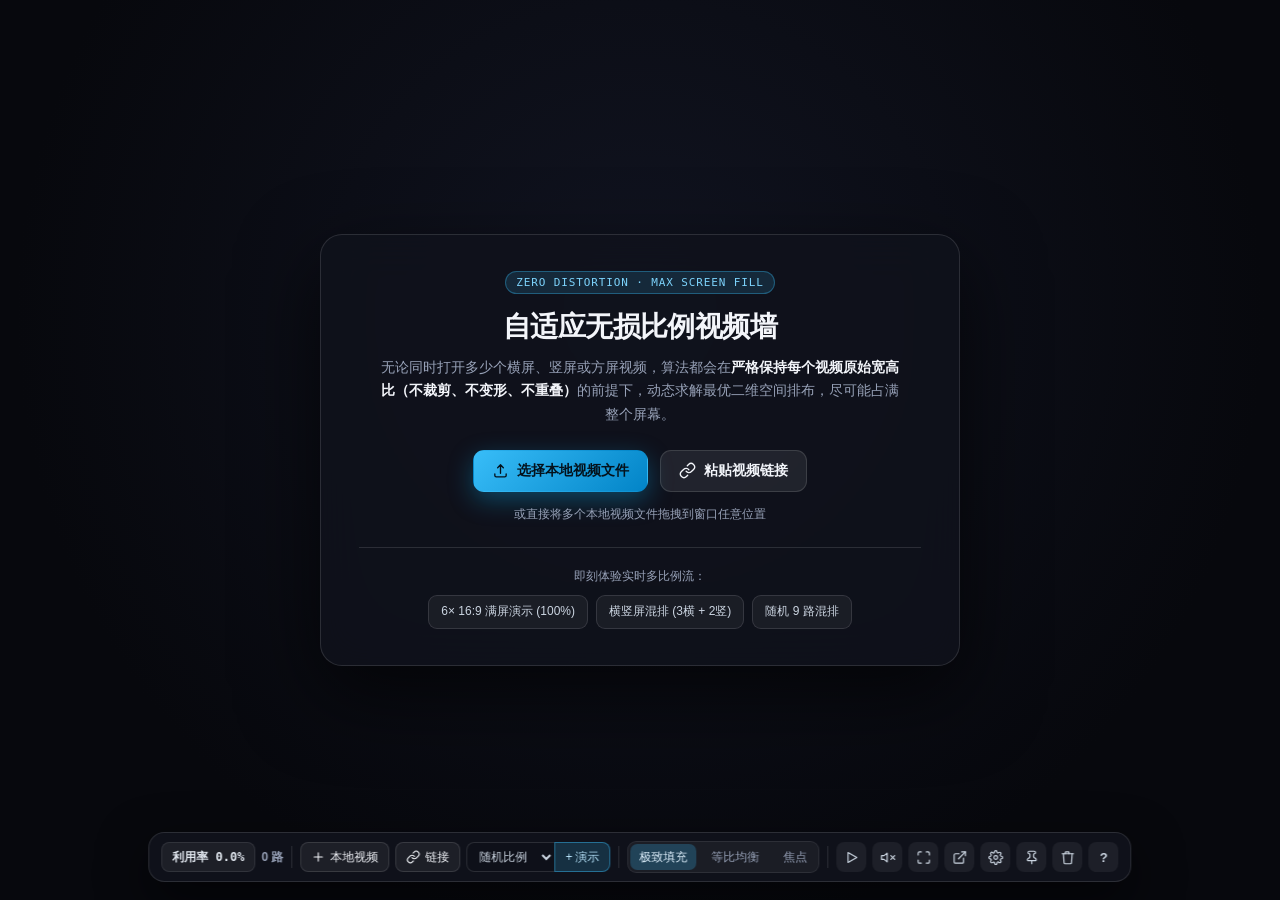
<file: index.html>
<!DOCTYPE html>
<html lang="zh-CN">

<head>
  <meta charset="UTF-8" />
  <meta name="viewport" content="width=device-width, initial-scale=1.0" />
  <title>自适应无损比例多路视频播放器</title>
  <link rel="stylesheet" href="./styles.css" />
  <script defer src="./src/layoutEngine.js"></script>
  <script defer src="./src/demoStream.js"></script>
  <script defer src="./extension/wallBridge.js"></script>
  <script defer src="./src/app.js"></script>
</head>

<body>
  <!-- 全屏视频舞台 -->
  <main id="stage" class="stage" aria-label="多路视频播放舞台"></main>

  <!-- 空状态引导页 -->
  <section id="empty-state" class="empty-state" aria-label="欢迎使用">
    <div class="empty-card">
      <div class="empty-badge">ZERO DISTORTION · MAX SCREEN FILL</div>
      <h1 class="empty-title">自适应无损比例视频墙</h1>
      <p class="empty-desc">
        无论同时打开多少个横屏、竖屏或方屏视频，算法都会在<strong>严格保持每个视频原始宽高比（不裁剪、不变形、不重叠）</strong>的前提下，动态求解最优二维空间排布，尽可能占满整个屏幕。
      </p>

      <div class="empty-primary-actions">
        <button id="empty-pick-files" class="btn btn-primary" type="button">
          <svg viewBox="0 0 24 24" aria-hidden="true">
            <path d="M12 16V4m0 0-4 4m4-4 4 4M4 17v2a2 2 0 0 0 2 2h12a2 2 0 0 0 2-2v-2" />
          </svg>
          选择本地视频文件
        </button>
        <button id="empty-open-url" class="btn btn-secondary" type="button">
          <svg viewBox="0 0 24 24" aria-hidden="true">
            <path d="M10 13a5 5 0 0 0 7.54.54l3-3a5 5 0 0 0-7.07-7.07l-1.72 1.71" />
            <path d="M14 11a5 5 0 0 0-7.54-.54l-3 3a5 5 0 0 0 7.07 7.07l1.71-1.71" />
          </svg>
          粘贴视频链接
        </button>
      </div>

      <p class="empty-drop-hint">或直接将多个本地视频文件拖拽到窗口任意位置</p>
      <p id="empty-ext-hint" class="empty-ext-hint" hidden>
        扩展已激活：在任意网页视频上<strong>点击鼠标右键</strong>选择「添加到自适应视频墙」，或点击工具栏插件图标「点选页面视频」（快捷键 <code>Alt+Shift+V</code>）。
      </p>

      <div class="empty-demos">
        <span class="empty-demos-label">即刻体验实时多比例流：</span>
        <div class="empty-demo-buttons">
          <button id="demo-preset-6" class="btn btn-ghost" type="button">6× 16:9 满屏演示 (100%)</button>
          <button id="demo-preset-mix" class="btn btn-ghost" type="button">横竖屏混排 (3横 + 2竖)</button>
          <button id="demo-preset-9" class="btn btn-ghost" type="button">随机 9 路混排</button>
        </div>
      </div>
    </div>
  </section>

  <!-- 底部自动隐藏控制坞 -->
  <header id="hud" class="hud is-visible" aria-label="全局控制栏">
    <div class="hud-group hud-stats" title="当前画面总面积占可用屏幕的百分比">
      <div class="coverage-pill">
        <span id="hud-coverage-fill" class="coverage-fill"></span>
        <span id="hud-coverage-text" class="coverage-text">利用率 0.0%</span>
      </div>
      <span id="hud-count-badge" class="count-badge">0 路</span>
    </div>

    <div class="hud-divider"></div>

    <div class="hud-group hud-sources">
      <button id="btn-add-files" class="hud-btn" type="button" title="添加本地视频文件 (支持多选)">
        <svg viewBox="0 0 24 24" aria-hidden="true">
          <path d="M12 5v14M5 12h14" />
        </svg>
        <span>本地视频</span>
      </button>
      <button id="btn-add-url" class="hud-btn" type="button" title="从视频 URL 添加">
        <svg viewBox="0 0 24 24" aria-hidden="true">
          <path d="M10 13a5 5 0 0 0 7.54.54l3-3a5 5 0 0 0-7.07-7.07l-1.72 1.71" />
          <path d="M14 11a5 5 0 0 0-7.54-.54l-3 3a5 5 0 0 0 7.07 7.07l1.71-1.71" />
        </svg>
        <span>链接</span>
      </button>
      <div class="demo-add-combo">
        <select id="demo-ratio-select" class="hud-select" aria-label="演示视频比例">
          <option value="random">随机比例</option>
          <option value="16:9">16:9 横屏</option>
          <option value="9:16">9:16 竖屏</option>
          <option value="4:3">4:3 传统</option>
          <option value="1:1">1:1 方屏</option>
          <option value="21:9">21:9 超宽</option>
          <option value="3:4">3:4 竖版</option>
          <option value="2:3">2:3 海报</option>
        </select>
        <button id="btn-add-demo" class="hud-btn hud-btn-accent" type="button" title="快速添加一路实时演示视频 (+)">
          <span>+ 演示</span>
        </button>
      </div>
    </div>

    <div class="hud-divider"></div>

    <div class="hud-group mode-segmented" role="group" aria-label="布局模式">
      <button class="mode-btn is-active" data-mode="max-fill" type="button" title="尽可能占满屏幕 (快捷键 1)">极致填充</button>
      <button class="mode-btn" data-mode="balanced" type="button" title="各视频尺寸尽量均衡 (快捷键 2)">等比均衡</button>
      <button class="mode-btn" data-mode="focus" type="button" title="突出焦点主画面 (快捷键 3)">焦点</button>
    </div>

    <div class="hud-divider"></div>

    <div class="hud-group hud-playback">
      <button id="btn-play-all" class="hud-icon-btn" type="button" title="全部播放 / 暂停 (Space)" aria-label="全部播放或暂停">
        <svg viewBox="0 0 24 24" aria-hidden="true">
          <polygon points="6,4 20,12 6,20" />
        </svg>
      </button>
      <button id="btn-mute-all" class="hud-icon-btn" type="button" title="全部静音 / 取消静音 (M)" aria-label="全部静音或取消静音">
        <svg viewBox="0 0 24 24" aria-hidden="true">
          <path d="M11 5L6 9H2v6h4l5 4V5z" />
          <line x1="23" y1="9" x2="17" y2="15" />
          <line x1="17" y1="9" x2="23" y2="15" />
        </svg>
      </button>
      <button id="btn-fullscreen" class="hud-icon-btn" type="button" title="进入 / 退出全屏 (F)" aria-label="切换全屏">
        <svg viewBox="0 0 24 24" aria-hidden="true">
          <path d="M8 3H5a2 2 0 0 0-2 2v3m18 0V5a2 2 0 0 0-2-2h-3m0 18h3a2 2 0 0 0 2-2v-3M3 16v3a2 2 0 0 0 2 2h3" />
        </svg>
      </button>
      <button id="btn-popout-window" class="hud-icon-btn" type="button" title="弹出为独立窗口" aria-label="弹出为独立窗口" hidden>
        <svg viewBox="0 0 24 24" aria-hidden="true">
          <path d="M18 13v6a2 2 0 0 1-2 2H5a2 2 0 0 1-2-2V8a2 2 0 0 1 2-2h6" />
          <polyline points="15 3 21 3 21 9" />
          <line x1="10" y1="14" x2="21" y2="3" />
        </svg>
      </button>
      <button id="btn-settings" class="hud-icon-btn" type="button" title="布局参数设置" aria-label="布局参数设置">
        <svg viewBox="0 0 24 24" aria-hidden="true">
          <circle cx="12" cy="12" r="3" />
          <path
            d="M19.4 15a1.65 1.65 0 0 0 .33 1.82l.06.06a2 2 0 1 1-2.83 2.83l-.06-.06a1.65 1.65 0 0 0-1.82-.33 1.65 1.65 0 0 0-1 1.51V21a2 2 0 1 1-4 0v-.09A1.65 1.65 0 0 0 9 19.4a1.65 1.65 0 0 0-1.82.33l-.06.06a2 2 0 1 1-2.83-2.83l.06-.06a1.65 1.65 0 0 0 .33-1.82 1.65 1.65 0 0 0-1.51-1H3a2 2 0 1 1 0-4h.09A1.65 1.65 0 0 0 4.6 9a1.65 1.65 0 0 0-.33-1.82l-.06-.06a2 2 0 1 1 2.83-2.83l.06.06a1.65 1.65 0 0 0 1.82.33H9a1.65 1.65 0 0 0 1-1.51V3a2 2 0 1 1 4 0v.09a1.65 1.65 0 0 0 1 1.51 1.65 1.65 0 0 0 1.82-.33l.06-.06a2 2 0 1 1 2.83 2.83l-.06.06a1.65 1.65 0 0 0-.33 1.82V9c.26.6.84 1 1.51 1H21a2 2 0 1 1 0 4h-.09a1.65 1.65 0 0 0-1.51 1z" />
        </svg>
      </button>
      <button id="btn-pin-hud" class="hud-icon-btn" type="button" title="固定 / 自动隐藏控制栏" aria-label="固定控制栏">
        <svg viewBox="0 0 24 24" aria-hidden="true">
          <path d="M12 17v5" />
          <path
            d="M9 10.76a2 2 0 0 1-1.11 1.79l-1.78.9A2 2 0 0 0 5 15.24V16a1 1 0 0 0 1 1h12a1 1 0 0 0 1-1v-.76a2 2 0 0 0-1.11-1.79l-1.78-.9A2 2 0 0 1 15 10.76V7a1 1 0 0 1 1-1 2 2 0 0 0 0-4H8a2 2 0 0 0 0 4 1 1 0 0 1 1 1z" />
        </svg>
      </button>
      <button id="btn-clear-all" class="hud-icon-btn hud-icon-danger" type="button" title="清空全部视频" aria-label="清空全部视频">
        <svg viewBox="0 0 24 24" aria-hidden="true">
          <polyline points="3 6 5 6 21 6" />
          <path d="M19 6l-1 14a2 2 0 0 1-2 2H8a2 2 0 0 1-2-2L5 6m3 0V4a1 1 0 0 1 1-1h4a1 1 0 0 1 1 1v2" />
        </svg>
      </button>
      <button id="btn-help" class="hud-icon-btn" type="button" title="快捷键与说明 (?)" aria-label="快捷键与说明">
        <span>?</span>
      </button>
    </div>
  </header>

  <!-- 高级布局设置弹出框 -->
  <aside id="settings-popover" class="settings-popover" hidden aria-label="布局设置">
    <div class="popover-header">
      <span>排版引擎设置</span>
      <span id="stat-compute-ms" class="popover-badge">0.0 ms</span>
    </div>

    <label class="setting-row">
      <div class="setting-label">
        <span>画面间距 (Gap)</span>
        <strong id="val-gap">4 px</strong>
      </div>
      <input id="range-gap" type="range" min="0" max="16" step="1" value="4" />
    </label>

    <label class="setting-row">
      <div class="setting-label">
        <span>尺寸均衡度 (防止局部过小)</span>
        <strong id="val-balance">25%</strong>
      </div>
      <input id="range-balance" type="range" min="0" max="100" step="5" value="25" />
    </label>

    <label class="setting-check">
      <input id="toggle-reorder" type="checkbox" checked />
      <span>允许自动重排位置以提升屏幕利用率</span>
    </label>

    <label class="setting-check">
      <input id="toggle-debug" type="checkbox" />
      <span>显示各画面比例、分辨率与面积占比</span>
    </label>

    <div class="popover-telemetry">
      <div>策略：<code id="stat-strategy">-</code></div>
      <div>最小/最大线尺度比：<code id="stat-min-ratio">1.00</code></div>
    </div>
  </aside>

  <!-- 隐藏本地文件选择器 -->
  <input id="file-input" type="file" multiple accept="video/*" hidden />

  <!-- 全局文件拖放遮罩 -->
  <div id="drop-overlay" class="drop-overlay" hidden>
    <div class="drop-box">
      <svg viewBox="0 0 24 24" aria-hidden="true">
        <path d="M12 16V4m0 0-4 4m4-4 4 4M4 17v2a2 2 0 0 0 2 2h12a2 2 0 0 0 2-2v-2" />
      </svg>
      <h2>松开鼠标立即添加视频</h2>
      <p>支持 MP4 / WebM / MOV / MKV 等浏览器可解码格式，可一次性拖入多个文件</p>
    </div>
  </div>

  <!-- 视频链接弹窗 -->
  <div id="url-modal" class="modal-backdrop" hidden role="dialog" aria-modal="true" aria-labelledby="url-modal-title">
    <div class="modal-card">
      <div class="modal-header">
        <h2 id="url-modal-title">从视频链接添加</h2>
        <button id="btn-url-close" class="modal-close" type="button" aria-label="关闭">&times;</button>
      </div>
      <p class="modal-subtitle">每行输入一个直链地址（如 <code>.mp4</code>、<code>.webm</code>），支持批量粘贴：</p>
      <textarea id="url-textarea" class="modal-textarea" rows="5"
        placeholder="https://example.com/video1.mp4&#10;https://example.com/video2.mp4"></textarea>
      <div class="modal-footer">
        <button id="btn-url-cancel" class="btn btn-secondary" type="button">取消</button>
        <button id="btn-url-confirm" class="btn btn-primary" type="button">添加到播放墙</button>
      </div>
    </div>
  </div>

  <!-- 快捷键与说明弹窗 -->
  <div id="help-modal" class="modal-backdrop" hidden role="dialog" aria-modal="true" aria-labelledby="help-modal-title">
    <div class="modal-card modal-card-wide">
      <div class="modal-header">
        <h2 id="help-modal-title">快捷键与交互说明</h2>
        <button id="btn-help-close" class="modal-close" type="button" aria-label="关闭">&times;</button>
      </div>
      <div class="shortcuts-grid">
        <div class="shortcut-item"><kbd>Space</kbd><span>全部播放 / 暂停</span></div>
        <div class="shortcut-item"><kbd>M</kbd><span>全部静音 / 取消静音</span></div>
        <div class="shortcut-item"><kbd>1</kbd> / <kbd>2</kbd> / <kbd>3</kbd><span>切换 极致填充 / 等比均衡 / 焦点 模式</span></div>
        <div class="shortcut-item"><kbd>G</kbd><span>循环切换画面间距 (0 / 4 / 10 px)</span></div>
        <div class="shortcut-item"><kbd>I</kbd><span>显示 / 隐藏 比例与尺寸浮标</span></div>
        <div class="shortcut-item"><kbd>F</kbd><span>进入 / 退出全屏</span></div>
        <div class="shortcut-item"><kbd>+</kbd><span>快速增加一路演示视频</span></div>
        <div class="shortcut-item"><kbd>Backspace</kbd><span>移除最后添加的视频</span></div>
        <div class="shortcut-item"><kbd>Esc</kbd><span>退出独享放大或关闭弹窗</span></div>
        <div class="shortcut-item"><kbd>拖拽画面</kbd><span>任意互换两个视频所在位置</span></div>
      </div>
      <p class="modal-note">
        提示：双击任意视频可「独享全屏」；在单路视频的静音按钮上按住 <kbd>Alt</kbd> 点击（或点击“独听”按钮）可只保留该路声音。
      </p>
    </div>
  </div>
</body>

</html>
</file>
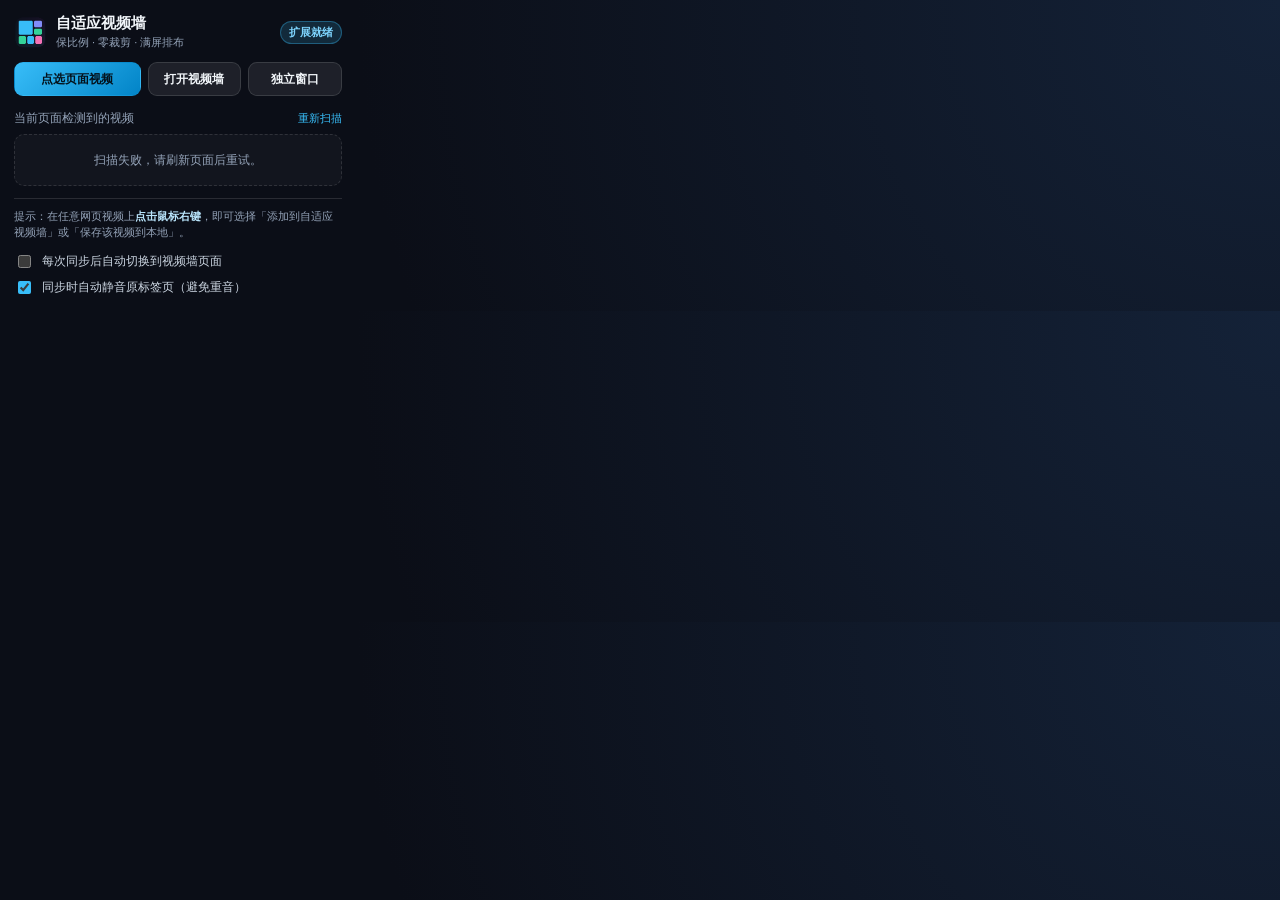
<file: extension/popup.html>
<!DOCTYPE html>
<html lang="zh-CN">

<head>
  <meta charset="UTF-8" />
  <meta name="viewport" content="width=device-width, initial-scale=1.0" />
  <title>自适应无损比例视频墙</title>
  <link rel="stylesheet" href="./popup.css" />
  <script defer src="./popup.js"></script>
</head>

<body>
  <header class="popup-header">
    <div class="brand">
      <img src="../icons/icon48.png" alt="" class="brand-icon" />
      <div>
        <h1>自适应视频墙</h1>
        <p>保比例 · 零裁剪 · 满屏排布</p>
      </div>
    </div>
    <span id="popup-sync-badge" class="sync-badge">扩展就绪</span>
  </header>

  <section class="actions-bar">
    <button id="btn-pick-video" class="btn btn-primary" type="button">点选页面视频</button>
    <button id="btn-open-wall" class="btn btn-secondary" type="button">打开视频墙</button>
    <button id="btn-open-popout" class="btn btn-secondary" type="button" title="在独立大窗口中打开">独立窗口</button>
  </section>

  <section class="videos-section">
    <div class="section-head">
      <span>当前页面检测到的视频</span>
      <button id="btn-rescan" class="link-btn" type="button">重新扫描</button>
    </div>
    <div id="video-list" class="video-list">
      <div class="list-empty">正在扫描当前页面视频…</div>
    </div>
  </section>

  <footer class="settings-footer">
    <p class="popup-tip">提示：在任意网页视频上<strong>点击鼠标右键</strong>，即可选择「添加到自适应视频墙」或「保存该视频到本地」。</p>
    <label class="opt-row">
      <input id="opt-focus-wall" type="checkbox" />
      <span>每次同步后自动切换到视频墙页面</span>
    </label>
    <label class="opt-row">
      <input id="opt-mute-source" type="checkbox" checked />
      <span>同步时自动静音原标签页（避免重音）</span>
    </label>
  </footer>
</body>

</html>
</file>
<file: styles.css>
:root {
  --bg: #07080d;
  --surface: rgba(18, 20, 30, 0.82);
  --surface-strong: rgba(20, 22, 34, 0.94);
  --border: rgba(255, 255, 255, 0.12);
  --border-strong: rgba(255, 255, 255, 0.24);
  --text: #f3f5fa;
  --text-muted: #98a2b8;
  --accent: #38bdf8;
  --accent-strong: #0ea5e9;
  --accent-glow: rgba(56, 189, 248, 0.28);
  --danger: #f43f5e;
  --success: #34d399;
  --radius-lg: 16px;
  --radius-md: 12px;
  --radius-sm: 8px;
  --font-sans: -apple-system, BlinkMacSystemFont, "SF Pro Text", "PingFang SC", "Microsoft YaHei", sans-serif;
  --font-mono: ui-monospace, SFMono-Regular, Menlo, Monaco, Consolas, monospace;
}

*,
*::before,
*::after {
  box-sizing: border-box;
}

html,
body {
  margin: 0;
  padding: 0;
  width: 100%;
  height: 100%;
  overflow: hidden;
  background: radial-gradient(circle at 50% 35%, #111421 0%, var(--bg) 72%);
  color: var(--text);
  font-family: var(--font-sans);
  -webkit-font-smoothing: antialiased;
  user-select: none;
}

button,
input,
select,
textarea {
  font: inherit;
  color: inherit;
}

svg {
  fill: none;
  stroke: currentColor;
  stroke-width: 1.9;
  stroke-linecap: round;
  stroke-linejoin: round;
}

/* ===== Stage & Video Tiles ===== */
.stage {
  position: fixed;
  inset: 0;
  width: 100vw;
  height: 100vh;
  overflow: hidden;
  transition: height 220ms cubic-bezier(0.22, 1, 0.36, 1);
}

.stage.has-pinned-hud {
  height: calc(100vh - 72px);
}

.tile {
  position: absolute;
  left: 0;
  top: 0;
  border-radius: 8px;
  overflow: hidden;
  background: #0c0e16;
  box-shadow: 0 8px 28px rgba(0, 0, 0, 0.55), inset 0 0 0 1px rgba(255, 255, 255, 0.08);
  transition: transform 280ms cubic-bezier(0.22, 1, 0.36, 1),
              width 280ms cubic-bezier(0.22, 1, 0.36, 1),
              height 280ms cubic-bezier(0.22, 1, 0.36, 1),
              box-shadow 180ms ease;
  will-change: transform, width, height;
  container-type: inline-size;
}

.stage.is-resizing .tile {
  transition: none !important;
}

.tile.is-focused {
  box-shadow: 0 12px 36px rgba(0, 0, 0, 0.65), inset 0 0 0 2px var(--accent);
}

.tile.is-solo {
  z-index: 40;
  border-radius: 0;
}

.tile.is-dragging {
  opacity: 0.55;
  transform-origin: center;
}

.tile.is-drop-target {
  box-shadow: 0 0 0 3px var(--accent), 0 0 28px var(--accent-glow);
}

.tile-media-wrap {
  width: 100%;
  height: 100%;
  display: flex;
  align-items: center;
  justify-content: center;
  background: #06070b;
}

.tile-media {
  width: 100%;
  height: 100%;
  display: block;
  object-fit: contain;
  pointer-events: none;
}

/* Error state inside tile */
.tile-error {
  position: absolute;
  inset: 0;
  display: flex;
  flex-direction: column;
  align-items: center;
  justify-content: center;
  gap: 8px;
  padding: 16px;
  text-align: center;
  background: rgba(15, 16, 24, 0.92);
  color: #fda4af;
  font-size: 13px;
}

.tile-error[hidden] {
  display: none;
}

/* Debug Telemetry Badge */
.tile-debug {
  position: absolute;
  left: 10px;
  top: 44px;
  z-index: 8;
  padding: 4px 8px;
  border-radius: 6px;
  background: rgba(7, 8, 13, 0.78);
  border: 1px solid rgba(56, 189, 248, 0.35);
  color: #bae6fd;
  font-family: var(--font-mono);
  font-size: 11px;
  letter-spacing: 0.02em;
  pointer-events: none;
  backdrop-filter: blur(8px);
}

.tile-debug[hidden] {
  display: none;
}

/* Hover Overlay */
.tile-overlay {
  position: absolute;
  inset: 0;
  display: flex;
  flex-direction: column;
  justify-content: space-between;
  opacity: 0;
  transition: opacity 160ms ease;
  pointer-events: none;
  z-index: 6;
}

.tile.is-overlay-visible .tile-overlay,
.tile:has(:focus-visible) .tile-overlay,
.tile.is-paused .tile-overlay {
  opacity: 1;
}

.tile-top,
.tile-bottom {
  display: flex;
  align-items: center;
  justify-content: space-between;
  gap: 8px;
  padding: 10px 10px;
  pointer-events: auto;
}

.tile-top {
  background: linear-gradient(180deg, rgba(6, 7, 12, 0.82) 0%, rgba(6, 7, 12, 0) 100%);
  cursor: grab;
}

.tile-top:active {
  cursor: grabbing;
}

.tile-bottom {
  background: linear-gradient(0deg, rgba(6, 7, 12, 0.88) 0%, rgba(6, 7, 12, 0) 100%);
}

.tile-meta {
  display: flex;
  align-items: center;
  gap: 6px;
  min-width: 0;
}

.tile-title {
  font-size: 12px;
  font-weight: 500;
  color: rgba(255, 255, 255, 0.92);
  white-space: nowrap;
  overflow: hidden;
  text-overflow: ellipsis;
  max-width: 180px;
}

.tile-ratio-pill {
  flex-shrink: 0;
  padding: 2px 6px;
  border-radius: 5px;
  background: rgba(255, 255, 255, 0.14);
  font-family: var(--font-mono);
  font-size: 11px;
  color: #e2e8f0;
}

.tile-sync-badge {
  flex-shrink: 0;
  padding: 2px 6px;
  border-radius: 5px;
  background: rgba(56, 189, 248, 0.22);
  border: 1px solid rgba(56, 189, 248, 0.45);
  font-family: var(--font-mono);
  font-size: 10px;
  font-weight: 700;
  color: #7dd3fc;
}

.tile-sync-badge.is-closed {
  background: rgba(244, 63, 94, 0.22);
  border-color: rgba(244, 63, 94, 0.5);
  color: #fda4af;
}

.tile.is-highlighted {
  box-shadow: 0 0 0 3px var(--accent), 0 0 36px var(--accent-glow);
}

.empty-ext-hint {
  margin: -10px auto 20px;
  padding: 10px 14px;
  border-radius: 10px;
  background: rgba(56, 189, 248, 0.1);
  border: 1px solid rgba(56, 189, 248, 0.28);
  color: #bae6fd;
  font-size: 12px;
  line-height: 1.55;
}

.empty-ext-hint[hidden] {
  display: none;
}

.tile-actions,
.tile-controls-left,
.tile-controls-right {
  display: flex;
  align-items: center;
  gap: 4px;
  flex-shrink: 0;
}

.tile-seek-wrap {
  flex: 1;
  display: flex;
  align-items: center;
  gap: 8px;
  min-width: 40px;
}

.tile-seek {
  flex: 1;
  min-width: 30px;
  height: 4px;
  accent-color: var(--accent);
  cursor: pointer;
}

.tile-time {
  font-family: var(--font-mono);
  font-size: 11px;
  color: rgba(255, 255, 255, 0.78);
  white-space: nowrap;
}

.tile-btn {
  display: inline-flex;
  align-items: center;
  justify-content: center;
  gap: 4px;
  height: 28px;
  min-width: 28px;
  padding: 0 7px;
  border: 1px solid transparent;
  border-radius: 7px;
  background: rgba(16, 18, 28, 0.65);
  color: rgba(255, 255, 255, 0.88);
  font-size: 11px;
  font-weight: 500;
  cursor: pointer;
  backdrop-filter: blur(8px);
  transition: background 140ms ease, border-color 140ms ease, color 140ms ease;
}

.tile-btn svg {
  width: 14px;
  height: 14px;
}

.tile-btn:hover {
  background: rgba(255, 255, 255, 0.18);
  border-color: rgba(255, 255, 255, 0.2);
}

.tile-btn.is-active {
  background: rgba(56, 189, 248, 0.25);
  border-color: rgba(56, 189, 248, 0.6);
  color: #e0f2fe;
}

.tile-btn-danger:hover {
  background: rgba(244, 63, 94, 0.32);
  border-color: rgba(244, 63, 94, 0.65);
  color: #ffe4e6;
}

.tile-btn-save.is-recording {
  background: rgba(244, 63, 94, 0.32);
  border-color: rgba(244, 63, 94, 0.75);
  color: #fecdd3;
}

/* Container queries for compact tiles when many videos are open */
@container (max-width: 260px) {
  .tile-seek-wrap,
  .tile-btn-rate,
  .tile-btn-loop {
    display: none;
  }
}

@container (max-width: 170px) {
  .tile-title,
  .tile-btn-solo-audio,
  .tile-btn-focus {
    display: none;
  }
}

/* ===== Empty State ===== */
.empty-state {
  position: fixed;
  inset: 0;
  z-index: 20;
  display: flex;
  align-items: center;
  justify-content: center;
  padding: 24px;
  pointer-events: none;
}

.empty-state[hidden] {
  display: none;
}

.empty-card {
  pointer-events: auto;
  width: min(640px, 100%);
  padding: 36px 38px;
  border-radius: 22px;
  background: rgba(16, 18, 28, 0.84);
  border: 1px solid var(--border);
  box-shadow: 0 28px 80px rgba(0, 0, 0, 0.65);
  backdrop-filter: blur(22px);
  text-align: center;
}

.empty-badge {
  display: inline-block;
  padding: 4px 10px;
  border-radius: 999px;
  background: rgba(56, 189, 248, 0.14);
  border: 1px solid rgba(56, 189, 248, 0.35);
  color: #7dd3fc;
  font-family: var(--font-mono);
  font-size: 11px;
  letter-spacing: 0.08em;
}

.empty-title {
  margin: 14px 0 10px;
  font-size: 28px;
  font-weight: 700;
  letter-spacing: -0.02em;
}

.empty-desc {
  margin: 0 auto 24px;
  max-width: 520px;
  color: var(--text-muted);
  font-size: 14px;
  line-height: 1.65;
}

.empty-desc strong {
  color: var(--text);
  font-weight: 600;
}

.empty-primary-actions {
  display: flex;
  flex-wrap: wrap;
  justify-content: center;
  gap: 12px;
  margin-bottom: 14px;
}

.empty-drop-hint {
  margin: 0 0 24px;
  color: var(--text-muted);
  font-size: 12px;
}

.empty-demos {
  padding-top: 20px;
  border-top: 1px solid var(--border);
}

.empty-demos-label {
  display: block;
  margin-bottom: 10px;
  font-size: 12px;
  color: var(--text-muted);
}

.empty-demo-buttons {
  display: flex;
  flex-wrap: wrap;
  justify-content: center;
  gap: 8px;
}

/* Shared Buttons */
.btn {
  display: inline-flex;
  align-items: center;
  justify-content: center;
  gap: 8px;
  height: 42px;
  padding: 0 18px;
  border-radius: 11px;
  border: 1px solid transparent;
  font-size: 14px;
  font-weight: 600;
  cursor: pointer;
  transition: transform 120ms ease, background 150ms ease, border-color 150ms ease;
}

.btn svg {
  width: 17px;
  height: 17px;
}

.btn:active {
  transform: scale(0.98);
}

.btn-primary {
  background: linear-gradient(135deg, #38bdf8 0%, #0284c7 100%);
  color: #04121c;
  box-shadow: 0 8px 24px rgba(14, 165, 233, 0.35);
}

.btn-primary:hover {
  filter: brightness(1.07);
}

.btn-secondary {
  background: rgba(255, 255, 255, 0.08);
  border-color: var(--border);
  color: var(--text);
}

.btn-secondary:hover {
  background: rgba(255, 255, 255, 0.14);
  border-color: var(--border-strong);
}

.btn-ghost {
  height: 34px;
  padding: 0 12px;
  border-radius: 9px;
  background: rgba(255, 255, 255, 0.05);
  border: 1px solid var(--border);
  color: #cbd5e1;
  font-size: 12px;
  font-weight: 500;
}

.btn-ghost:hover {
  background: rgba(56, 189, 248, 0.16);
  border-color: rgba(56, 189, 248, 0.45);
  color: #e0f2fe;
}

/* ===== Floating Bottom Dock (HUD) ===== */
.hud {
  position: fixed;
  left: 50%;
  bottom: 18px;
  z-index: 60;
  display: flex;
  align-items: center;
  gap: 8px;
  max-width: calc(100vw - 24px);
  padding: 8px 12px;
  border-radius: 16px;
  background: var(--surface);
  border: 1px solid var(--border);
  box-shadow: 0 18px 50px rgba(0, 0, 0, 0.6);
  backdrop-filter: blur(20px);
  transform: translate(-50%, 16px);
  opacity: 0;
  pointer-events: none;
  transition: opacity 220ms ease, transform 220ms ease;
  overflow-x: auto;
  scrollbar-width: none;
}

.hud::-webkit-scrollbar {
  display: none;
}

.hud.is-visible,
.hud.is-pinned {
  opacity: 1;
  transform: translate(-50%, 0);
  pointer-events: auto;
}

.hud-group {
  display: flex;
  align-items: center;
  gap: 6px;
  flex-shrink: 0;
}

.hud-divider {
  width: 1px;
  height: 22px;
  background: var(--border);
  flex-shrink: 0;
}

.coverage-pill {
  position: relative;
  display: flex;
  align-items: center;
  height: 30px;
  padding: 0 10px;
  border-radius: 8px;
  background: rgba(255, 255, 255, 0.06);
  border: 1px solid rgba(255, 255, 255, 0.09);
  overflow: hidden;
}

.coverage-fill {
  position: absolute;
  left: 0;
  top: 0;
  bottom: 0;
  width: 0%;
  background: linear-gradient(90deg, rgba(56, 189, 248, 0.22), rgba(52, 211, 153, 0.34));
  transition: width 260ms ease;
}

.coverage-text {
  position: relative;
  font-family: var(--font-mono);
  font-size: 12px;
  font-weight: 600;
  color: #e2e8f0;
  white-space: nowrap;
}

.count-badge {
  font-size: 12px;
  font-weight: 600;
  color: var(--text-muted);
  white-space: nowrap;
}

.hud-btn {
  display: inline-flex;
  align-items: center;
  gap: 5px;
  height: 30px;
  padding: 0 10px;
  border-radius: 8px;
  border: 1px solid var(--border);
  background: rgba(255, 255, 255, 0.06);
  color: var(--text);
  font-size: 12px;
  font-weight: 500;
  cursor: pointer;
  white-space: nowrap;
  transition: background 140ms ease, border-color 140ms ease;
}

.hud-btn svg {
  width: 14px;
  height: 14px;
}

.hud-btn:hover {
  background: rgba(255, 255, 255, 0.14);
  border-color: var(--border-strong);
}

.hud-btn-accent {
  background: rgba(56, 189, 248, 0.18);
  border-color: rgba(56, 189, 248, 0.45);
  color: #bae6fd;
}

.hud-btn-accent:hover {
  background: rgba(56, 189, 248, 0.28);
}

.demo-add-combo {
  display: inline-flex;
  align-items: center;
}

.hud-select {
  height: 30px;
  padding: 0 8px;
  border-radius: 8px 0 0 8px;
  border: 1px solid var(--border);
  border-right: none;
  background: rgba(15, 17, 26, 0.9);
  color: #cbd5e1;
  font-size: 12px;
  cursor: pointer;
}

.demo-add-combo .hud-btn {
  border-radius: 0 8px 8px 0;
}

.mode-segmented {
  padding: 2px;
  border-radius: 9px;
  background: rgba(255, 255, 255, 0.05);
  border: 1px solid rgba(255, 255, 255, 0.08);
}

.mode-btn {
  height: 26px;
  padding: 0 9px;
  border: none;
  border-radius: 7px;
  background: transparent;
  color: var(--text-muted);
  font-size: 12px;
  font-weight: 500;
  cursor: pointer;
  white-space: nowrap;
  transition: background 150ms ease, color 150ms ease;
}

.mode-btn:hover {
  color: var(--text);
}

.mode-btn.is-active {
  background: rgba(56, 189, 248, 0.24);
  color: #e0f2fe;
}

.hud-icon-btn {
  display: inline-flex;
  align-items: center;
  justify-content: center;
  width: 30px;
  height: 30px;
  border-radius: 8px;
  border: 1px solid transparent;
  background: rgba(255, 255, 255, 0.06);
  color: #cbd5e1;
  font-size: 13px;
  font-weight: 700;
  cursor: pointer;
  transition: background 140ms ease, color 140ms ease, border-color 140ms ease;
}

.hud-icon-btn svg {
  width: 15px;
  height: 15px;
}

.hud-icon-btn:hover {
  background: rgba(255, 255, 255, 0.14);
  color: #fff;
}

.hud-icon-btn.is-active {
  background: rgba(56, 189, 248, 0.24);
  border-color: rgba(56, 189, 248, 0.5);
  color: #bae6fd;
}

.hud-icon-danger:hover {
  background: rgba(244, 63, 94, 0.24);
  color: #fecdd3;
}

/* ===== Settings Popover ===== */
.settings-popover {
  position: fixed;
  left: 50%;
  bottom: 76px;
  transform: translateX(-50%);
  z-index: 65;
  width: min(340px, calc(100vw - 24px));
  padding: 16px 18px;
  border-radius: 16px;
  background: var(--surface-strong);
  border: 1px solid var(--border);
  box-shadow: 0 20px 60px rgba(0, 0, 0, 0.7);
  backdrop-filter: blur(22px);
}

.settings-popover[hidden] {
  display: none;
}

.popover-header {
  display: flex;
  align-items: center;
  justify-content: space-between;
  margin-bottom: 14px;
  font-size: 13px;
  font-weight: 600;
}

.popover-badge {
  padding: 2px 7px;
  border-radius: 6px;
  background: rgba(52, 211, 153, 0.16);
  color: #6ee7b7;
  font-family: var(--font-mono);
  font-size: 11px;
}

.setting-row {
  display: block;
  margin-bottom: 14px;
}

.setting-label {
  display: flex;
  justify-content: space-between;
  font-size: 12px;
  color: #cbd5e1;
  margin-bottom: 6px;
}

.setting-label strong {
  font-family: var(--font-mono);
  color: var(--accent);
}

.setting-row input[type="range"] {
  width: 100%;
  accent-color: var(--accent);
  cursor: pointer;
}

.setting-check {
  display: flex;
  align-items: center;
  gap: 8px;
  margin-bottom: 10px;
  font-size: 12px;
  color: #cbd5e1;
  cursor: pointer;
}

.setting-check input {
  accent-color: var(--accent);
  width: 15px;
  height: 15px;
}

.popover-telemetry {
  margin-top: 12px;
  padding-top: 10px;
  border-top: 1px solid var(--border);
  display: flex;
  justify-content: space-between;
  gap: 8px;
  font-size: 11px;
  color: var(--text-muted);
}

.popover-telemetry code {
  color: #e2e8f0;
  font-family: var(--font-mono);
}

/* ===== Global Drop Overlay & Modals ===== */
.drop-overlay {
  position: fixed;
  inset: 0;
  z-index: 80;
  display: flex;
  align-items: center;
  justify-content: center;
  background: rgba(7, 10, 18, 0.78);
  backdrop-filter: blur(10px);
}

.drop-overlay[hidden] {
  display: none;
}

.drop-box {
  padding: 40px 48px;
  border-radius: 22px;
  border: 2px dashed var(--accent);
  background: rgba(14, 24, 38, 0.85);
  text-align: center;
}

.drop-box svg {
  width: 44px;
  height: 44px;
  color: var(--accent);
  margin-bottom: 12px;
}

.drop-box h2 {
  margin: 0 0 6px;
  font-size: 20px;
}

.drop-box p {
  margin: 0;
  color: var(--text-muted);
  font-size: 13px;
}

.modal-backdrop {
  position: fixed;
  inset: 0;
  z-index: 90;
  display: flex;
  align-items: center;
  justify-content: center;
  padding: 20px;
  background: rgba(5, 6, 10, 0.72);
  backdrop-filter: blur(8px);
}

.modal-backdrop[hidden] {
  display: none;
}

.modal-card {
  width: min(480px, 100%);
  padding: 22px 24px;
  border-radius: 18px;
  background: var(--surface-strong);
  border: 1px solid var(--border);
  box-shadow: 0 24px 70px rgba(0, 0, 0, 0.75);
}

.modal-card-wide {
  width: min(600px, 100%);
}

.modal-header {
  display: flex;
  align-items: center;
  justify-content: space-between;
  margin-bottom: 10px;
}

.modal-header h2 {
  margin: 0;
  font-size: 17px;
}

.modal-close {
  width: 30px;
  height: 30px;
  border: none;
  border-radius: 8px;
  background: rgba(255, 255, 255, 0.08);
  color: var(--text);
  font-size: 20px;
  line-height: 1;
  cursor: pointer;
}

.modal-close:hover {
  background: rgba(255, 255, 255, 0.16);
}

.modal-subtitle {
  margin: 0 0 12px;
  font-size: 13px;
  color: var(--text-muted);
}

.modal-textarea {
  width: 100%;
  padding: 10px 12px;
  border-radius: 10px;
  border: 1px solid var(--border);
  background: rgba(7, 8, 13, 0.8);
  color: var(--text);
  font-family: var(--font-mono);
  font-size: 12px;
  resize: vertical;
  user-select: text;
}

.modal-textarea:focus {
  outline: none;
  border-color: var(--accent);
}

.modal-footer {
  display: flex;
  justify-content: flex-end;
  gap: 10px;
  margin-top: 14px;
}

.shortcuts-grid {
  display: grid;
  grid-template-columns: repeat(auto-fill, minmax(230px, 1fr));
  gap: 10px;
  margin: 14px 0;
}

.shortcut-item {
  display: flex;
  align-items: center;
  gap: 10px;
  padding: 8px 10px;
  border-radius: 10px;
  background: rgba(255, 255, 255, 0.04);
  border: 1px solid rgba(255, 255, 255, 0.07);
  font-size: 12px;
}

kbd {
  display: inline-block;
  padding: 2px 7px;
  border-radius: 6px;
  background: rgba(255, 255, 255, 0.12);
  border: 1px solid rgba(255, 255, 255, 0.2);
  font-family: var(--font-mono);
  font-size: 11px;
  white-space: nowrap;
}

.modal-note {
  margin: 10px 0 0;
  font-size: 12px;
  color: var(--text-muted);
  line-height: 1.5;
}
</file>
<file: extension/popup.css>
:root {
  color-scheme: dark;
  --bg: #0b0e17;
  --card: rgba(22, 27, 42, 0.88);
  --border: rgba(255, 255, 255, 0.12);
  --text: #f1f5f9;
  --muted: #94a3b8;
  --accent: #38bdf8;
  --success: #34d399;
}

* {
  box-sizing: border-box;
}

body {
  margin: 0;
  width: 356px;
  padding: 14px;
  background: radial-gradient(circle at top right, #142238 0%, var(--bg) 70%);
  color: var(--text);
  font-family: -apple-system, BlinkMacSystemFont, "PingFang SC", "Microsoft YaHei", sans-serif;
  font-size: 13px;
}

.popup-header {
  display: flex;
  align-items: center;
  justify-content: space-between;
  margin-bottom: 12px;
}

.brand {
  display: flex;
  align-items: center;
  gap: 10px;
}

.brand-icon {
  width: 32px;
  height: 32px;
  border-radius: 8px;
}

.brand h1 {
  margin: 0;
  font-size: 15px;
  font-weight: 700;
}

.brand p {
  margin: 2px 0 0;
  font-size: 11px;
  color: var(--muted);
}

.sync-badge {
  padding: 3px 8px;
  border-radius: 999px;
  background: rgba(56, 189, 248, 0.16);
  border: 1px solid rgba(56, 189, 248, 0.35);
  color: #7dd3fc;
  font-size: 11px;
  font-weight: 600;
}

.actions-bar {
  display: grid;
  grid-template-columns: 1.35fr 1fr 1fr;
  gap: 7px;
  margin-bottom: 14px;
}

.btn {
  height: 34px;
  padding: 0 10px;
  border-radius: 9px;
  border: 1px solid transparent;
  font-size: 12px;
  font-weight: 600;
  cursor: pointer;
  white-space: nowrap;
}

.btn-primary {
  background: linear-gradient(135deg, #38bdf8, #0284c7);
  color: #04121c;
}

.btn-primary:hover {
  filter: brightness(1.08);
}

.btn-secondary {
  background: rgba(255, 255, 255, 0.08);
  border-color: var(--border);
  color: var(--text);
}

.btn-secondary:hover {
  background: rgba(255, 255, 255, 0.15);
}

.videos-section {
  margin-bottom: 12px;
}

.section-head {
  display: flex;
  align-items: center;
  justify-content: space-between;
  margin-bottom: 7px;
  font-size: 12px;
  color: var(--muted);
}

.link-btn {
  border: none;
  background: transparent;
  color: var(--accent);
  font-size: 11px;
  cursor: pointer;
  padding: 0;
}

.link-btn:hover {
  text-decoration: underline;
}

.video-list {
  display: flex;
  flex-direction: column;
  gap: 7px;
  max-height: 230px;
  overflow-y: auto;
}

.list-empty {
  padding: 16px 12px;
  border-radius: 10px;
  border: 1px dashed var(--border);
  background: rgba(255, 255, 255, 0.03);
  color: var(--muted);
  text-align: center;
  font-size: 12px;
  line-height: 1.5;
}

.video-item {
  display: flex;
  align-items: center;
  justify-content: space-between;
  gap: 8px;
  padding: 9px 10px;
  border-radius: 10px;
  background: var(--card);
  border: 1px solid var(--border);
}

.video-info {
  min-width: 0;
  flex: 1;
}

.video-title {
  display: flex;
  align-items: center;
  gap: 6px;
  font-size: 12px;
  font-weight: 600;
  white-space: nowrap;
  overflow: hidden;
  text-overflow: ellipsis;
}

.video-title span {
  overflow: hidden;
  text-overflow: ellipsis;
}

.status-dot {
  width: 7px;
  height: 7px;
  border-radius: 50%;
  background: #64748b;
  flex-shrink: 0;
}

.status-dot.is-playing {
  background: var(--success);
  box-shadow: 0 0 8px rgba(52, 211, 153, 0.7);
}

.video-meta {
  margin-top: 3px;
  font-size: 11px;
  color: var(--muted);
  font-family: ui-monospace, SFMono-Regular, Menlo, monospace;
}

.btn-sync-item {
  flex-shrink: 0;
  height: 28px;
  padding: 0 10px;
  border-radius: 7px;
  border: 1px solid rgba(56, 189, 248, 0.5);
  background: rgba(56, 189, 248, 0.16);
  color: #bae6fd;
  font-size: 11px;
  font-weight: 600;
  cursor: pointer;
}

.btn-sync-item:hover {
  background: rgba(56, 189, 248, 0.3);
}

.btn-sync-item.is-synced {
  border-color: rgba(52, 211, 153, 0.5);
  background: rgba(52, 211, 153, 0.16);
  color: #6ee7b7;
}

.item-actions {
  display: flex;
  align-items: center;
  gap: 5px;
  flex-shrink: 0;
}

.btn-save-item {
  height: 28px;
  padding: 0 8px;
  border-radius: 7px;
  border: 1px solid var(--border);
  background: rgba(255, 255, 255, 0.08);
  color: #cbd5e1;
  font-size: 11px;
  font-weight: 600;
  cursor: pointer;
}

.btn-save-item:hover {
  background: rgba(255, 255, 255, 0.16);
  color: #fff;
}

.popup-tip {
  margin: 0 0 4px;
  font-size: 11px;
  color: var(--muted);
  line-height: 1.45;
}

.popup-tip strong {
  color: #bae6fd;
}

.settings-footer {
  padding-top: 10px;
  border-top: 1px solid var(--border);
  display: flex;
  flex-direction: column;
  gap: 7px;
}

.opt-row {
  display: flex;
  align-items: center;
  gap: 8px;
  font-size: 12px;
  color: #cbd5e1;
  cursor: pointer;
}

.opt-row input {
  accent-color: var(--accent);
}
</file>
